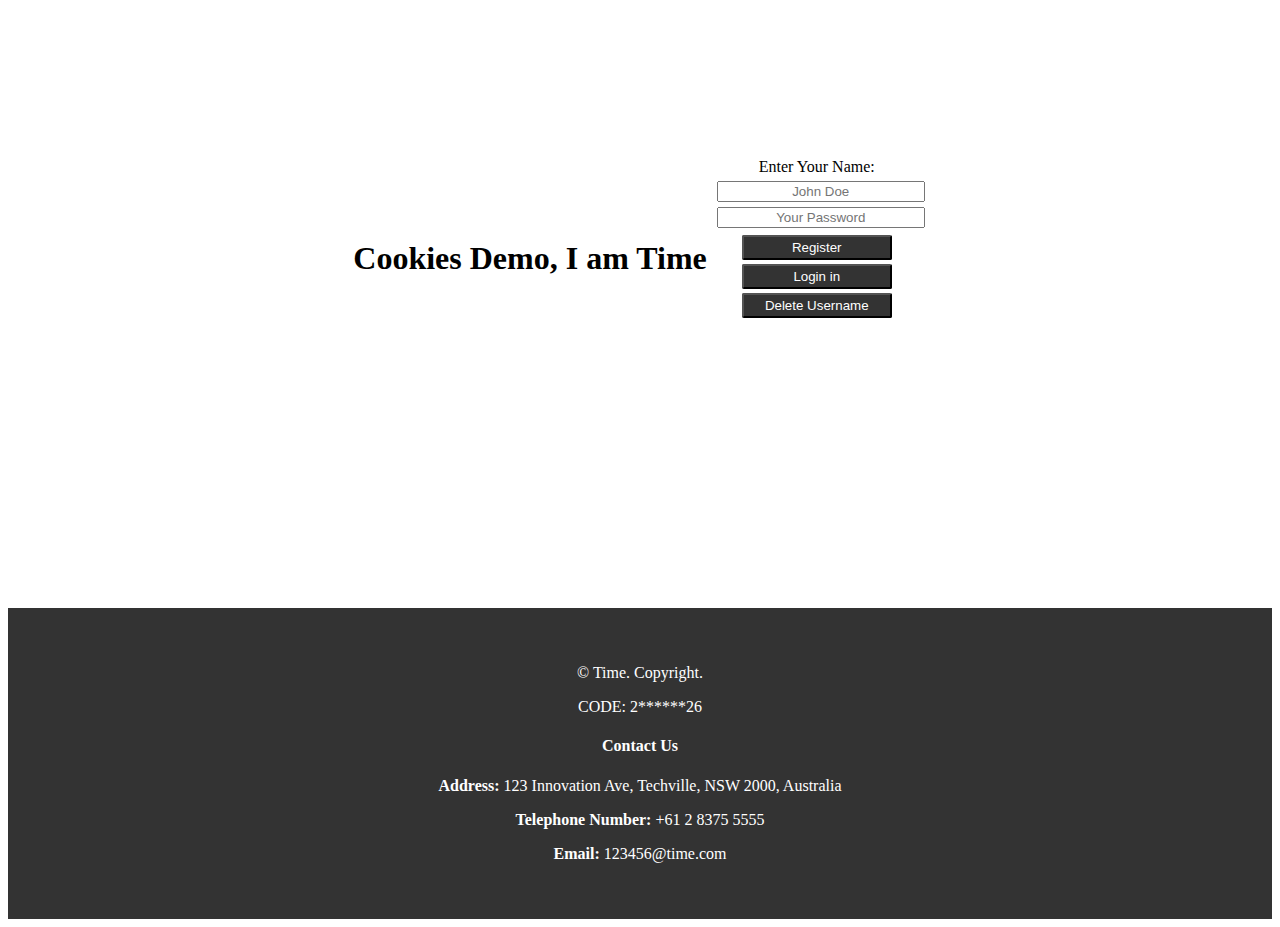
<file: cart.html>
<!DOCTYPE html>
<html lang="en">
<head>
    <meta charset="UTF-8">
    <meta name="viewport" content="width=device-width, initial-scale=1.0">
    <title>Cart</title>
    <link rel="stylesheet" type="text/css" href="style.css">
    <!--insert script-->
    <script src="script.js">
       


    </script>
</head>
<body>
    <div class="cartjump">
        <a href="cart.html"><img src="img/cart.png"></a>      <!--cart logo&link-->
    </div>

    <div class="navcontain">      <!--a navbar-->
        <button onclick="loginout()" class="loginoutbt">Login out</button>
        <ul class="navbar">
            <li><a href="index.html">About US</a></li>
            <li><a href="cart.html">Courseware</a></li>
            <li><a href="showcase.html">Showcase</a></li>
        </ul>
    </div>

    <!--title-->
    <h1>Resource Kits</h1>  
    <!--course content-->
    <div class="content">      
        <div class="course" title="Description: This is a course about Java">
            <h1>ICT62601</h1>
            <p>$10</p>
            <input type="text" class="in" placeholder="Quantity"> 
            <input type="button" id="button1" class="button" value="Add to Cart">
        </div>

        <div class="course" title="Description: This is a course about C++">
            <h1>ICT62602</h1>
            <p>$20</p>
            <input type="text" class="in" placeholder="Quantity">
            <input type="button" id="button2" class="button" value="Add to Cart">
        </div>

        <div class="course" title="Description: This is a course about Python">
            <h1>ICT62603</h1>
            <p>$50</p>
            <input type="text" class="in" placeholder="Quantity">
            <input type="button" id="button3" class="button" value="Add to Cart">
        </div>

        <div class="course" title="Description: This is a course about C">
            <h1 class=>ICT62604</h1>
            <p>$80</p>
            <input type="text" class="in" placeholder="Quantity">
            <input type="button" id="button4" class="button" value="Add to Cart">
        </div>

        <div class="course" title="Description: This is a course about Javascript">
            <h1 class=>ICT62605</h1>
            <p>$150</p>
            <input type="text" class="in" placeholder="Quantity">
            <input type="button" id="button4" class="button" value="Add to Cart">
        </div>

        <div class="course" title="Description: This is a course about Node.js">
            <h1 class=>ICT62606</h1>
            <p>$140</p>
            <input type="text" class="in" placeholder="Quantity">
            <input type="button" id="button4" class="button" value="Add to Cart">
        </div>

        <div class="course" title="Description: This is a course about Ruby">
            <h1 class=>ICT62607</h1>
            <p>$30</p>
            <input type="text" class="in" placeholder="Quantity">
            <input type="button" id="button4" class="button" value="Add to Cart">
        </div>

        <div class="course" title="Description: This is a course about Rust">
            <h1 class=>ICT62608</h1>
            <p>$80</p>
            <input type="text" class="in" placeholder="Quantity">
            <input type="button" id="button4" class="button" value="Add to Cart">
        </div>
    </div>  

    <!--cart content area-->
    <div class="content2">    
        <!--cart title-->
        <h1 class="content2h1">Shopping Cart</h1>
        <!--cart area-->
        <div class="cartcontainor"></div>
        <!--button&totalprice area-->
        <div class="area1">
            <div class="totalprice">Total: $00.00</div>
            <!--make the button easy to layout-->
            <div class="buttonarea">
                <button id="checkout" class="checkout" onclick="checkoutbutton626()">Checkout</button>
                <button id="empty-cart" class="empty-cart">Empty Cart</button>
            </div>
        </div>
    </div>

    <!--a footer include company details-->
    <footer class="site-footer">
        <p>&copy; Time. Copyright.</p>
        <p>CODE: 2******26</p>
        <h4>Contact Us</h4>
        <p><strong>Address:</strong> 123 Innovation Ave, Techville, NSW 2000, Australia</p>
        <p><strong>Telephone Number:</strong> +61 2 8375 5555</p>
        <p><strong>Email:</strong> 123456@time.com</p>
    </footer>
</body>
</html>
</file>
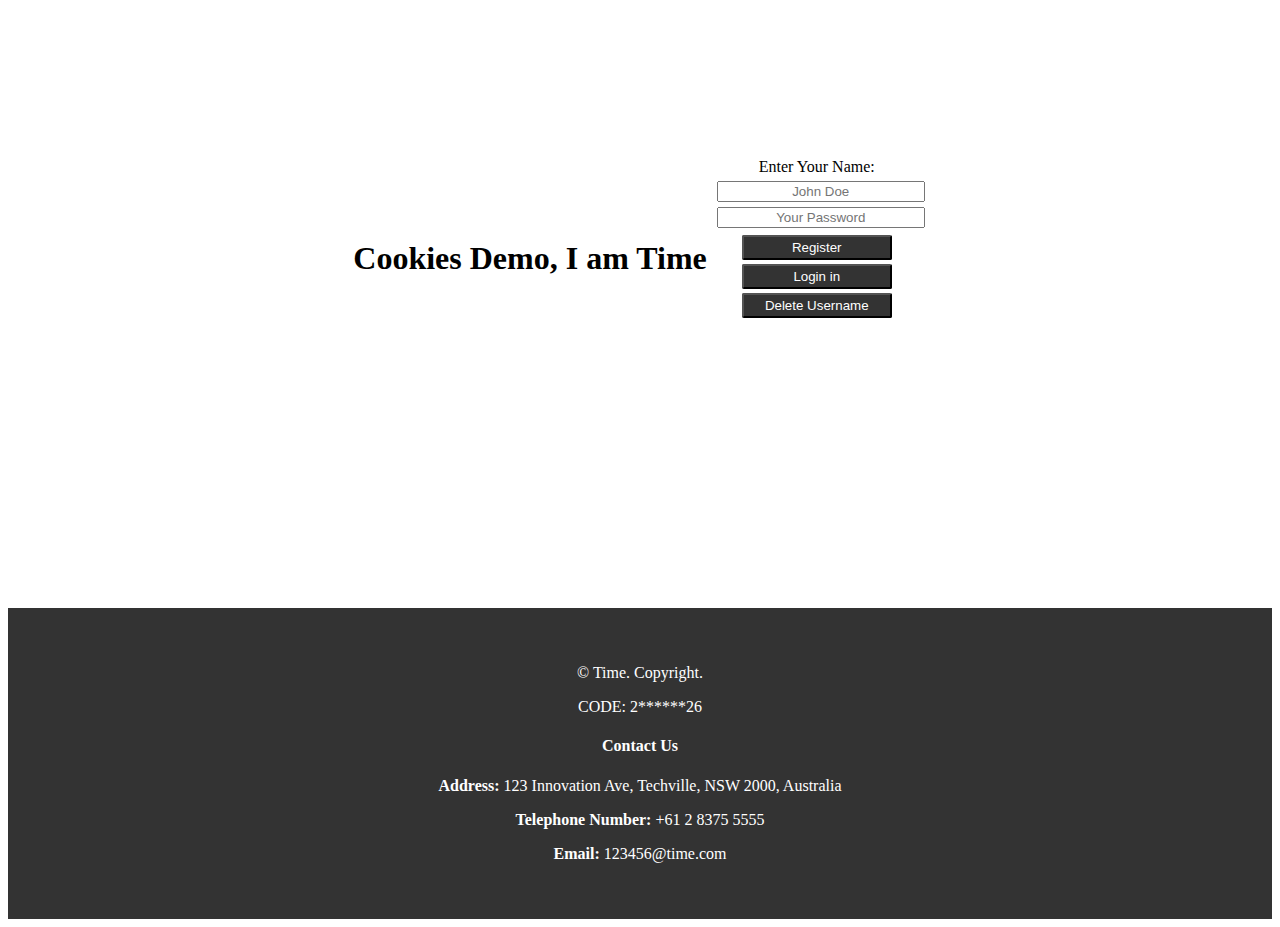
<file: loginpage.html>
<!DOCTYPE html>
<html lang="en">
<head>
    <meta charset="UTF-8">
    <meta name="viewport" content="width=device-width, initial-scale=1.0">
    <title>Cookies Demo</title>
    <link rel="stylesheet" href="style.css">
    <!--insert script-->
    <script src="script.js">
    </script>
</head>
<body>
    <div class="logincontainer">
        <h1>Cookies Demo, I am Time</h1>
        <div id="cookieInfo" class="cookieInfo">
            <label for="usernameInput">Enter Your Name:</label>
            <input type="text" id="usernameInput" placeholder="John Doe">
            <input type="text" id="userpassword" placeholder="Your Password">
            <button onclick="register()">Register</button>
            <button onclick='login()' id="loginbutton">Login in</button>
            <button onclick="deleteUsername()">Delete Username</button>
            <p id="usernameDisplay"></p >
        </div>
    </div>
    <!--a footer include company details-->
    <footer class="site-footer">
        <p>&copy; Time. Copyright.</p>
        <p>CODE: 2******26</p>
        <h4>Contact Us</h4>
        <p><strong>Address:</strong> 123 Innovation Ave, Techville, NSW 2000, Australia</p>
        <p><strong>Telephone Number:</strong> +61 2 8375 5555</p>
        <p><strong>Email:</strong> 123456@time.com</p>
    </footer>
</body>
</html>
</file>
<file: style.css>
/*about login*/
.loginoutbt{
    color: white;
    background-color: #333;
    border-radius: 2px;
    height: 40px;
    width: 150px;
    margin: 2px;
    margin-top: 5px;
}
.logincontainer{
    border:none;
    display: flex;
    flex-wrap: wrap;
    justify-content: center;
    align-items: center;
    margin: auto;
    margin-bottom: 100px;
    width: 600px;
    height: 500px;
}
.cookieInfo{
    border: none;
    justify-content: center;
    align-items: center;
    margin-top: 10px;
}
.cookieInfo input{
    margin: 10px;
    width: 200px;
}
.cookieInfo button{
    color: white;
    background-color: #333;
    border-radius: 2px;
    height: 25px;
    width: 150px;
    margin: 2px;
}

/*Cart.html cart logo style*/
.cartjump{
    height: 40px;
    width: 50px;
    border: none;
    float: right;
}
.cartjump img{
    height: auto;
    max-width: 50px;
}
.navcontain {
    display: flex;
    justify-content: flex-start;
    background-color: #333;
    width: 100%;
    height: 50px;
    padding: 0 10px;
  }
  
  .navbar {
    display: flex;
    flex-wrap: nowrap; 
    margin: 0 auto; 
  }
  ul,li{
    list-style-type: none;
  }
  .navbar li {
    position: relative;
    text-align: center; 
  }
  
  .navbar li a {
    display: block;
    height: 35px;
    padding: 10px 15px;
    color: white;
    text-decoration: none;
    transition: background-color 0.3s ease;
  }
  
  .navbar li a:hover {
    background-color: #555;
  }
  
  
  .navbar li:not(:last-child) {
    margin-right: 200px;
  }

  

/*Shopping Cart part*/
h1{
    text-align: center;
}  /*title style*/

.content{
    display: flex;
    justify-content: center;
    margin-left: auto ;
    margin-right: auto ;
    align-items: center;
    width: 90%;
    height: 30%;
    flex-wrap: wrap;   /*allow it to wrap*/
    border: none;      /*cancel the content border*/
}

.content div {
    flex: 0 1 calc(25% - 10px);
    margin: 5px;
    box-sizing: border-box; 
}

.content:after {
    content: "";
    flex: auto;
    display: block;
    border-bottom: 2px solid #878787;
    width: 100%;
    margin-top: 10px;
}         /*add a black solid line*/

.content2h1{
    display: inline-block;
}   /*content2's h1*/

.content2{
    display: flex;
    flex-direction: row;
    justify-content: center;
    align-items: center;
    margin-top: 50px;
    margin-left: auto ;
    margin-right: auto ;
    width: 1250px;
    height: 300px;
    border: none;
}            

.cartcontainor{
    display: flex;
    flex-direction: row;
    flex-wrap: wrap;   
    height: 300px;
    overflow-y: auto;
    width: auto;
    border: none;
    margin-top: 10px;
    margin-bottom: 25px;
    margin-left: 150px;
}

.area1{
    border: none;
}

.cart-item{
    border: none;
}

.cart-item p h2{
    
}          /*unuseful*/

.cart-item button{
    background-color: #333;
    color: white;
    border: none;
    border-radius: 2px;
    height: 25px;
    width: 100px;
    font-size:larger;
    
}

.cart-item .cart-count .coursetotal{
    
}           /*unuseful*/


.totalprice{
    display: flex;
    justify-content: center;
    margin-left: auto ;
    margin-right: auto ;
    width: 90%;
    height: 30%;
    flex-wrap: wrap;
    border: none;
}      /*in the html*/

div{
    display: inline-block;
    width: 200px;
    height: 200px;
    border: 2px solid lightgray;
    margin: 10px;
    text-align: center;
}     /*content's default style*/

.course {
    display: flex;
    flex-direction: column;
    align-items: center;
    width: 200px;
    height: 200px;
    border: 2px solid lightgray;
    margin: 15px;
    text-align: center;
}

.in{
    width: 150px;
    height: 50px;
}

::placeholder{
    text-align: center;
}  /*default style of the default value in input lable*/

.buttonarea{
    display: flex;
    flex-direction: row;
    height: 25px;
    border: none;
}

.empty-cart{
    margin-left: 15px;
}

.button,.empty-cart,.checkout{
    background-color: #333;
    color: white;
    border: none;
    border-radius: 2px;
    height: 25px;
    width: 150px;
    font-size:larger;
}

.empty-cart,.checkout:hover{
    cursor: pointer;
}   /*button style*/

/*input button style*/
input[type="text"], input[type="button"] {
    display: block;
    margin: 5px 0; 
}

input[type="button"] {
    cursor: pointer;
    margin: bottom 5px;
}
/*footer style*/
.site-footer {
    position:flex;
    width: 100%;
    background-color: #333; 
    color: white; 
    padding: 40px 0; 
    text-align: center;
    margin-top: 10px;
    margin-bottom: 0px;
    bottom: 0;
  }
  
  @media (max-width: 768px) {
    .container {
      flex-direction: column;
    }
    .widget-about, .widget-contact, .widget-subscribe {
      margin: 10px 0;
    }
  }


/*showcase.html*/
.hero-banner {
    background-image: url('img/indoor.jpg');
    background-size:cover;
    background-position: center;
    height: 100vh; 
    display: flex;
    align-items: center;
    justify-content: center;
    text-align: center;
    color: white;
}

.hero-content{
    border: none;
    height: 100vh;
    width: 500px;
    margin-top: 100px;
}
.hero-content h1{
    font-size:xx-large;
}
.hero-button{
    color: #333;
    background-color: white;
    border-radius: 2px;
    height: 25px;
    width: 150px;
    margin: 2px;
}
</file>
